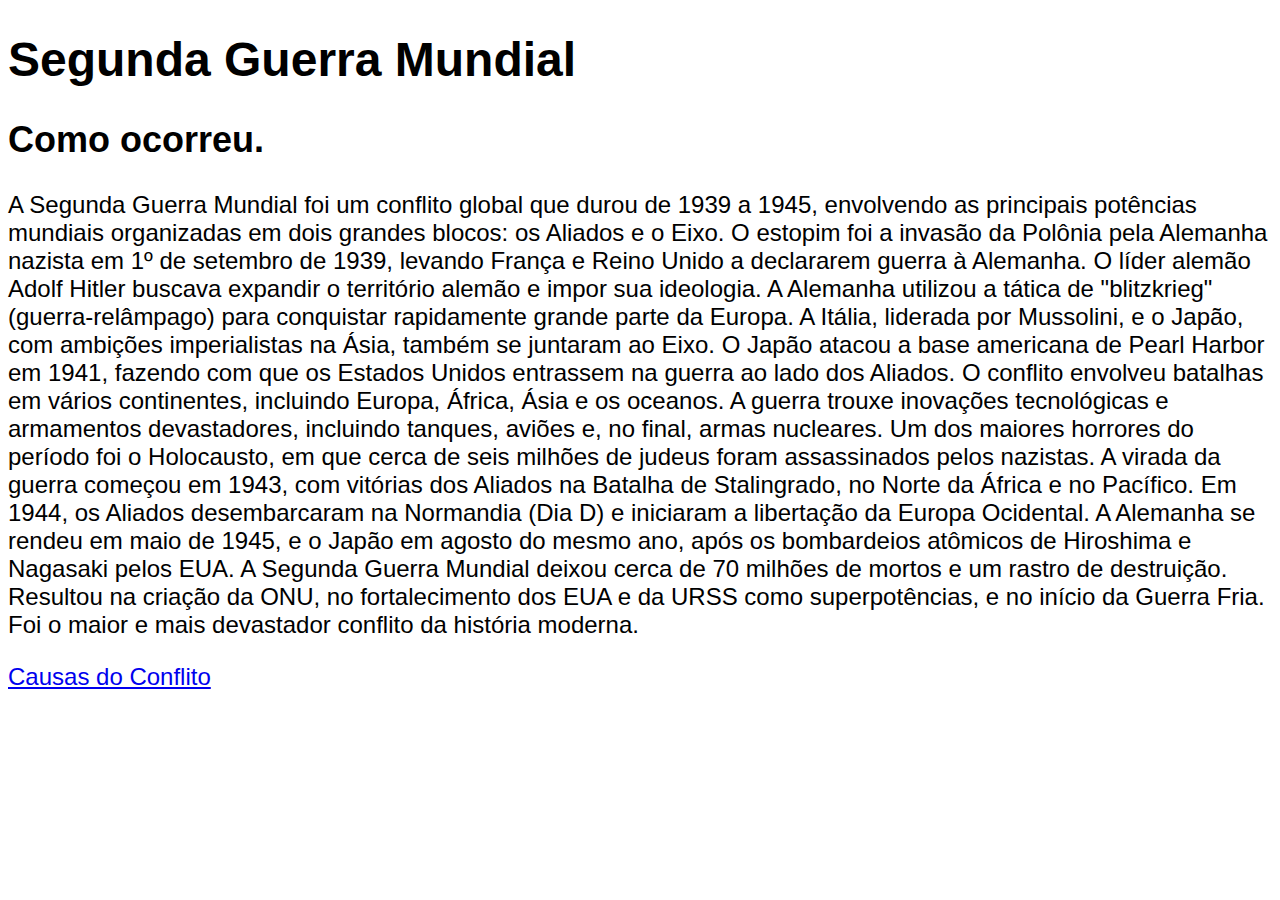
<file: pack-download/Projetos P Treino JS/Redacao/index.html>
<!DOCTYPE html>
<html lang="pt-br">
<head>
    <meta charset="UTF-8">
    <meta name="viewport" content="width=device-width, initial-scale=1.0">
    <title>Segunda Guerra Mundial</title>
    <style>
        body{
            font: normal 18pt Arial;
        }
    </style>
</head>
<body>
    <h1>Segunda Guerra Mundial</h1>
    <h2>Como ocorreu.</h2>
    
        <p>A Segunda Guerra Mundial foi um conflito global que durou de 1939 a 1945, envolvendo as principais potências mundiais organizadas em dois grandes blocos: os Aliados e o Eixo. O estopim foi a invasão da Polônia pela Alemanha nazista em 1º de setembro de 1939, levando França e Reino Unido a declararem guerra à Alemanha. O líder alemão Adolf Hitler buscava expandir o território alemão e impor sua ideologia.
            A Alemanha utilizou a tática de "blitzkrieg" (guerra-relâmpago) para conquistar rapidamente grande parte da Europa. A Itália, liderada por Mussolini, e o Japão, com ambições imperialistas na Ásia, também se juntaram ao Eixo. O Japão atacou a base americana de Pearl Harbor em 1941, fazendo com que os Estados Unidos entrassem na guerra ao lado dos Aliados.
        
            O conflito envolveu batalhas em vários continentes, incluindo Europa, África, Ásia e os oceanos. A guerra trouxe inovações tecnológicas e armamentos devastadores, incluindo tanques, aviões e, no final, armas nucleares. Um dos maiores horrores do período foi o Holocausto, em que cerca de seis milhões de judeus foram assassinados pelos nazistas.
        
            A virada da guerra começou em 1943, com vitórias dos Aliados na Batalha de Stalingrado, no Norte da África e no Pacífico. Em 1944, os Aliados desembarcaram na Normandia (Dia D) e iniciaram a libertação da Europa Ocidental. A Alemanha se rendeu em maio de 1945, e o Japão em agosto do mesmo ano, após os bombardeios atômicos de Hiroshima e Nagasaki pelos EUA.
        
            A Segunda Guerra Mundial deixou cerca de 70 milhões de mortos e um rastro de destruição. Resultou na criação da ONU, no fortalecimento dos EUA e da URSS como superpotências, e no início da Guerra Fria. Foi o maior e mais devastador conflito da história moderna.</p>
            <p><a href="pg002.html" rel="next" >Causas do Conflito</a></p>

    
</body>
</html>
</file>
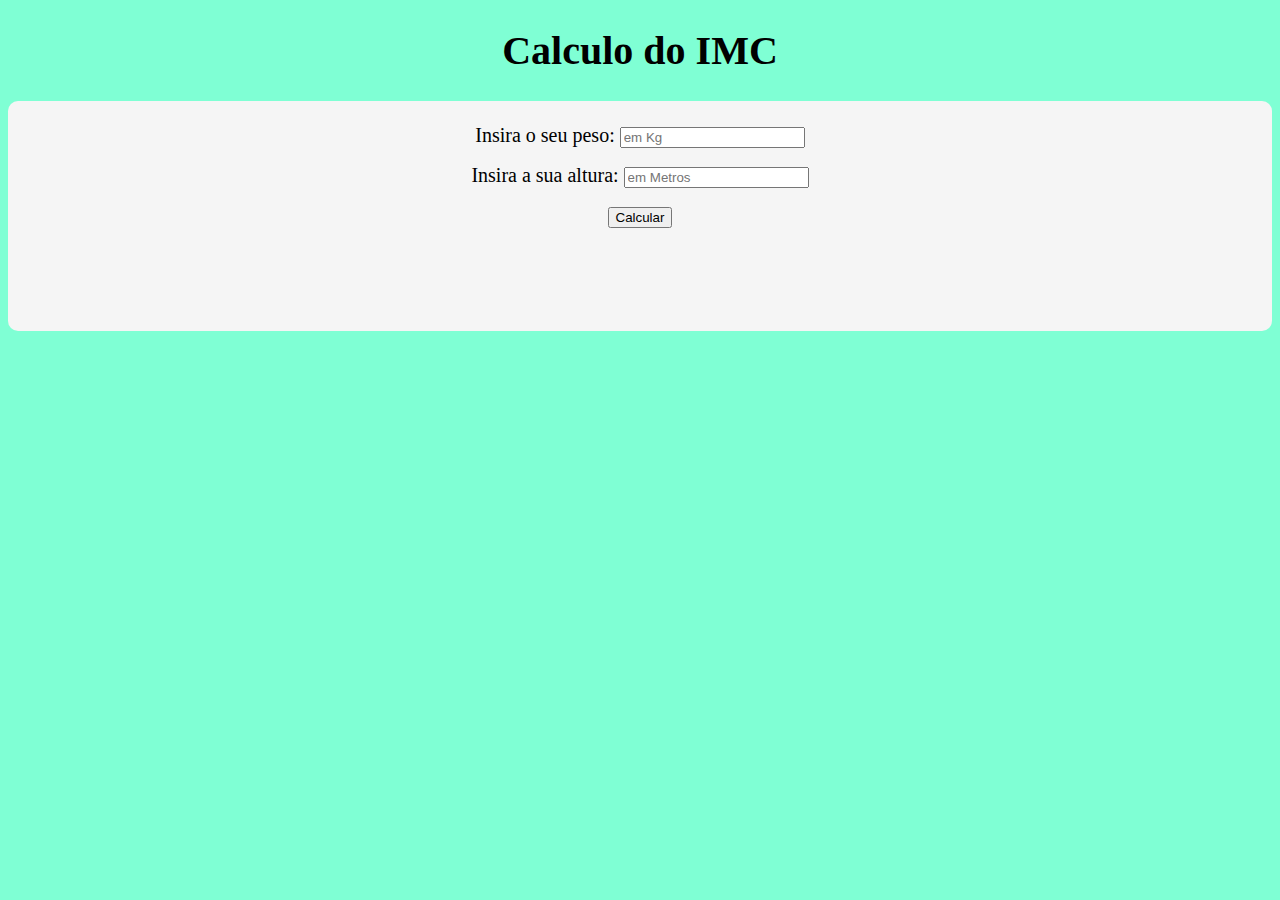
<file: pack-download/Projetos P Treino JS/Treinos Simples/IMC/index.html>
<!DOCTYPE html>
<html lang="pt-br">
<head>
    <meta charset="UTF-8">
    <meta name="viewport" content="width=device-width, initial-scale=1.0">
    <title>Exercicio</title>
    <link rel="stylesheet" href="style.css">
</head>
<body>
    <h1>Calculo do IMC</h1>
    <section>
        <div>
            Insira o seu peso: <input type="number" id="txtpeso" placeholder="em Kg">
        </div>
        <div>
            Insira a sua altura: <input type="number" id="txtaltura" placeholder="em Metros">
        </div>
        <div>
            <input type="button" value="Calcular" id="btcalc" onclick="calcular()">
        </div>
        <div id="res"></div>
        <script src="interatividade.js"></script>
    </section>
</body>
</html>
</file>
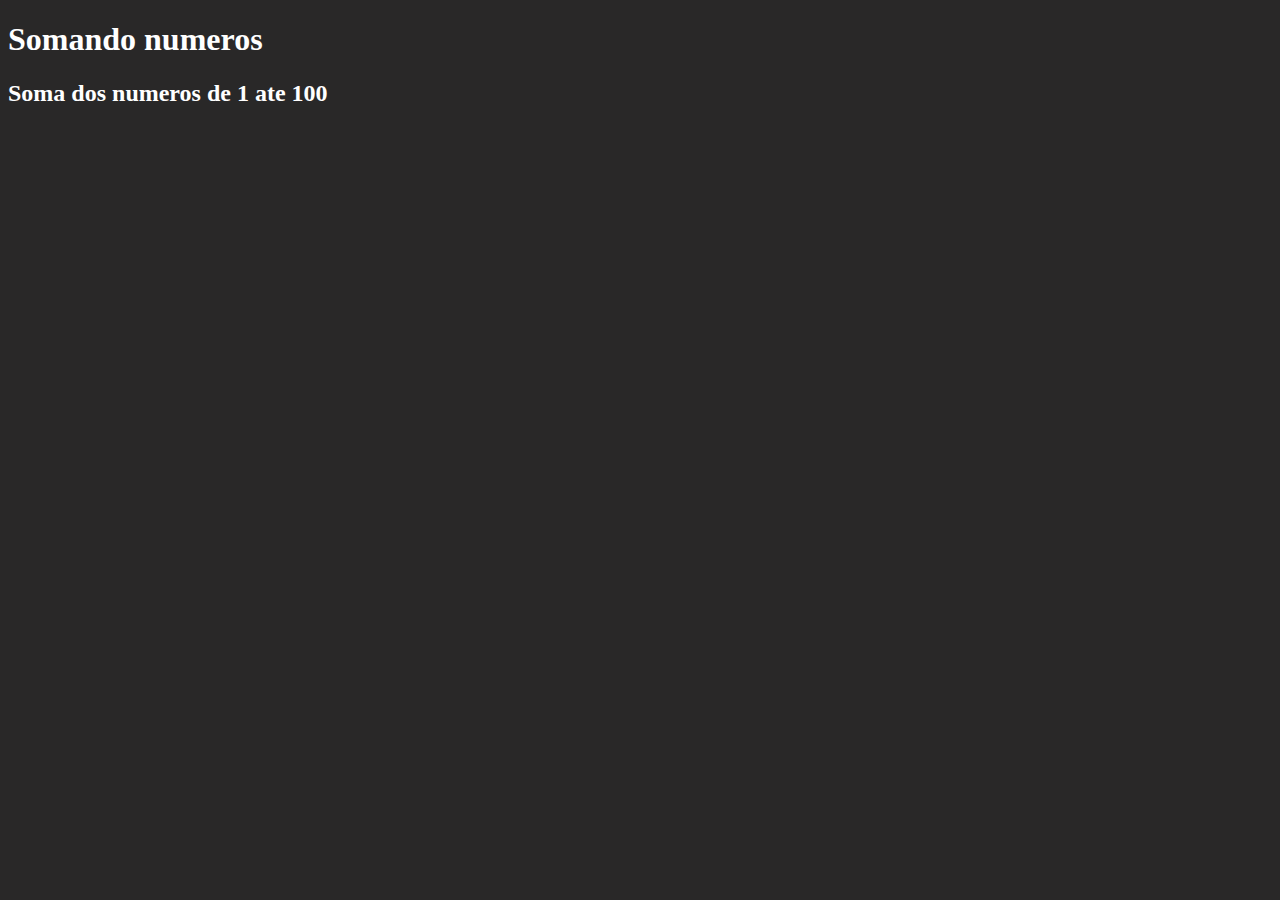
<file: pack-download/Projetos P Treino JS/Treinos Simples/Soma/index.html>
<!DOCTYPE html>
<html lang="pt-br">
<head>
    <meta charset="UTF-8">
    <meta name="viewport" content="width=device-width, initial-scale=1.0">
    <title>Exercicio</title>
    <style>
        body{
            background-color: rgb(41, 40, 40);
            color: white;
        }
    </style>
</head>
<body>
    <h1>Somando numeros</h1>
    <h2>Soma dos numeros de 1 ate 100</h2>
    <script src="interatividade.js"></script>
</body>
</html>
</file>
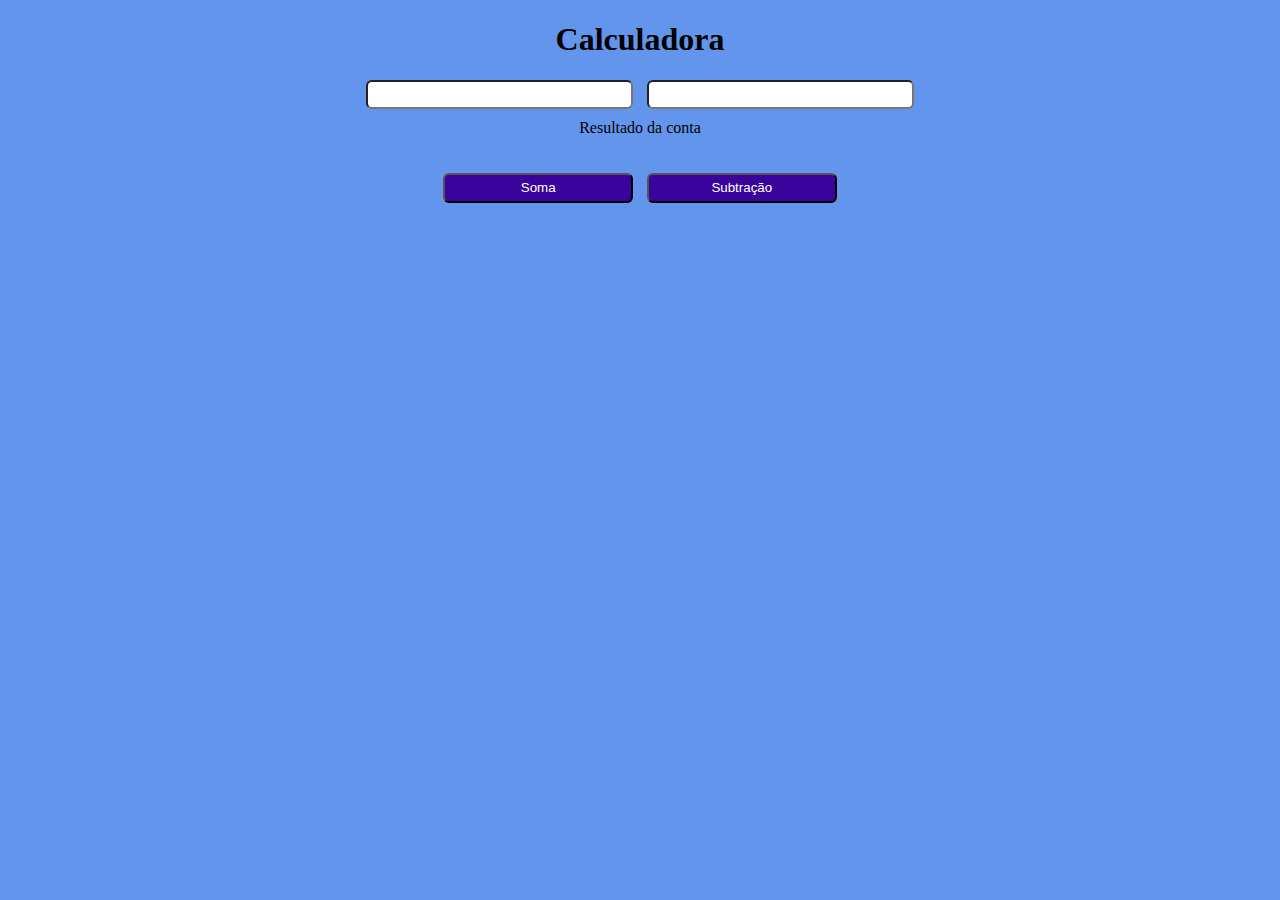
<file: pack-download/Projetos P Treino JS/Calculadora/Calculadora.html>
<!DOCTYPE html>
<html lang="pt-BR">
<head>
    <meta charset="UTF-8">
    <meta name="viewport" content="width=device-width, initial-scale=1.0">
    <title>Calculadora</title>
    <link rel="stylesheet" href="estilo.css">
</head>
<body>
    <h1>Calculadora</h1>
    <input type="number" name="Digite o valor 1" id='txt1'>
    <input type="number" name="Digite o valor 2" id='txt2'>
    <div id="d1">Resultado da conta</div>
    <br>
    <br>
    <input type="button" value="Soma" id="res" onclick="calcular()">
    <input type="button" value="Subtração" id="sub" onclick="subtrair()">
    
    

    <script>
        function calcular(){
        let tn1 = document.getElementById('txt1')
        let tn2 = document.getElementById('txt2')
        let resultado = document.getElementById ("d1")
        let n1 = Number(tn1.value)
        let n2 = Number(tn2.value)
        valorSomado = n1 + n2
        resultado.innerHTML = valorSomado
        //faca uma funcao que calcule o valor de 2 + 1
        

        }
        function subtrair() {
            let tn1 = document.getElementById ('txt1')
            let tn2 = document.getElementById ('txt2')
            let resultado = document.getElementById ('d1')
            let n1 = Number(tn1.value)
            let n2 = Number(tn2.value)
            let valorSub = n1 - n2
            resultado.innerText = valorSub
        }

        </script>
</body>
</html>
</file>
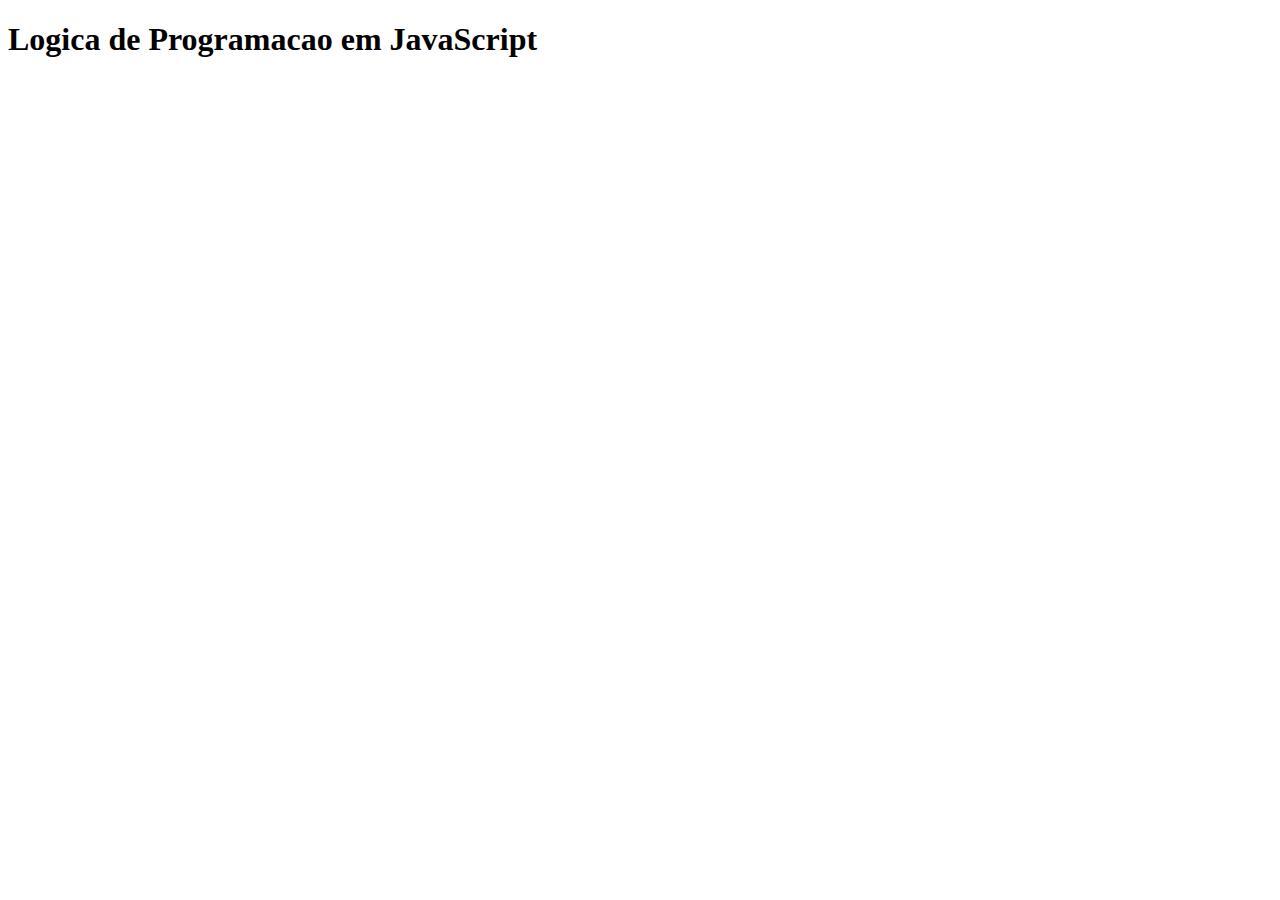
<file: pack-download/Projetos P Treino JS/LgcProgramacaJS/ex001.html>
<!DOCTYPE html>
<html lang="pt-br">
<head>
    <meta charset="UTF-8">
    <meta name="viewport" content="width=device-width, initial-scale=1.0">
    <title>Logica de programação com JavaScript</title>
</head>
<body>
    <h1>Logica de Programacao em JavaScript</h1>
    <script>
        let nome = window.prompt ("Qual o seu nome?")
        alert ("Bem vindo " + nome)
        let endereco = 12
        let gravido = false
    </script>
</body>
</html>
</file>
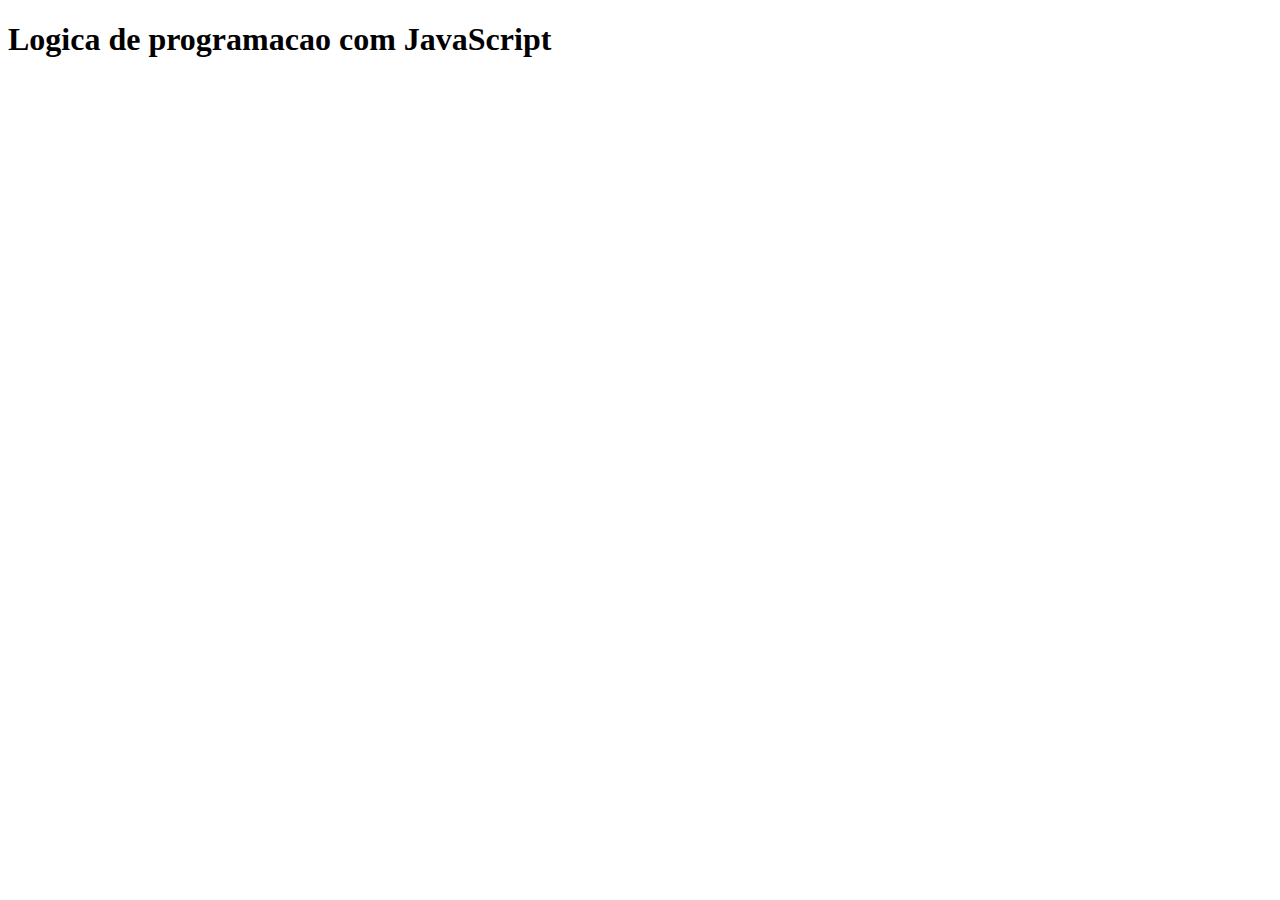
<file: pack-download/Projetos P Treino JS/LgcProgramacaJS/ex002.4.html>
<!DOCTYPE html>
<html lang="en">
<head>
    <meta charset="UTF-8">
    <meta name="viewport" content="width=device-width, initial-scale=1.0">
    <title>Document</title>
</head>
<body>
    <h1>Logica de programacao com JavaScript</h1>
    <script>
        let n1 = Number(prompt ("digite um numero"))
        let n2 = Number(prompt ("Digite outro numero"))
        let res = (n1 + n2) / 2
        let result = res > 5
        window.alert (`A media dos numeros ${n1} e ${n2} é maior que 5? ${result}`)
    </script>
</body>
</html>
</file>
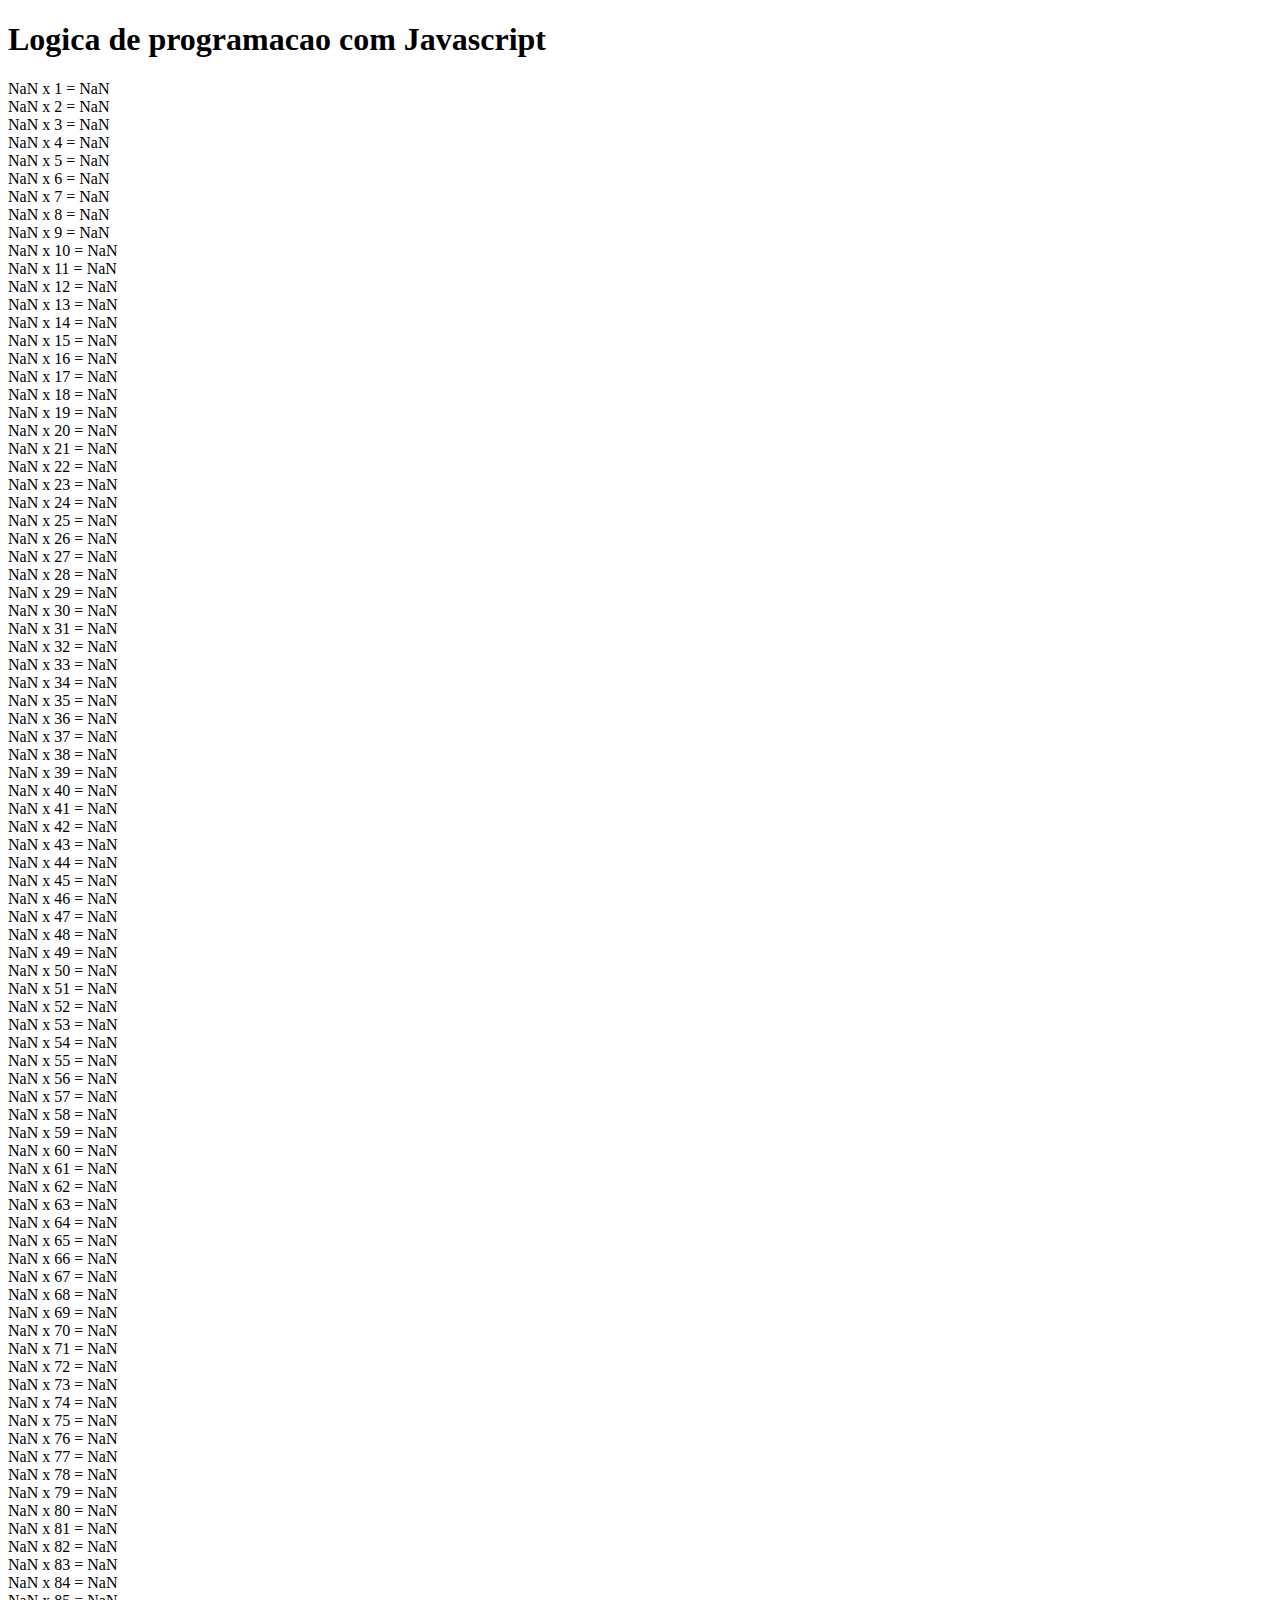
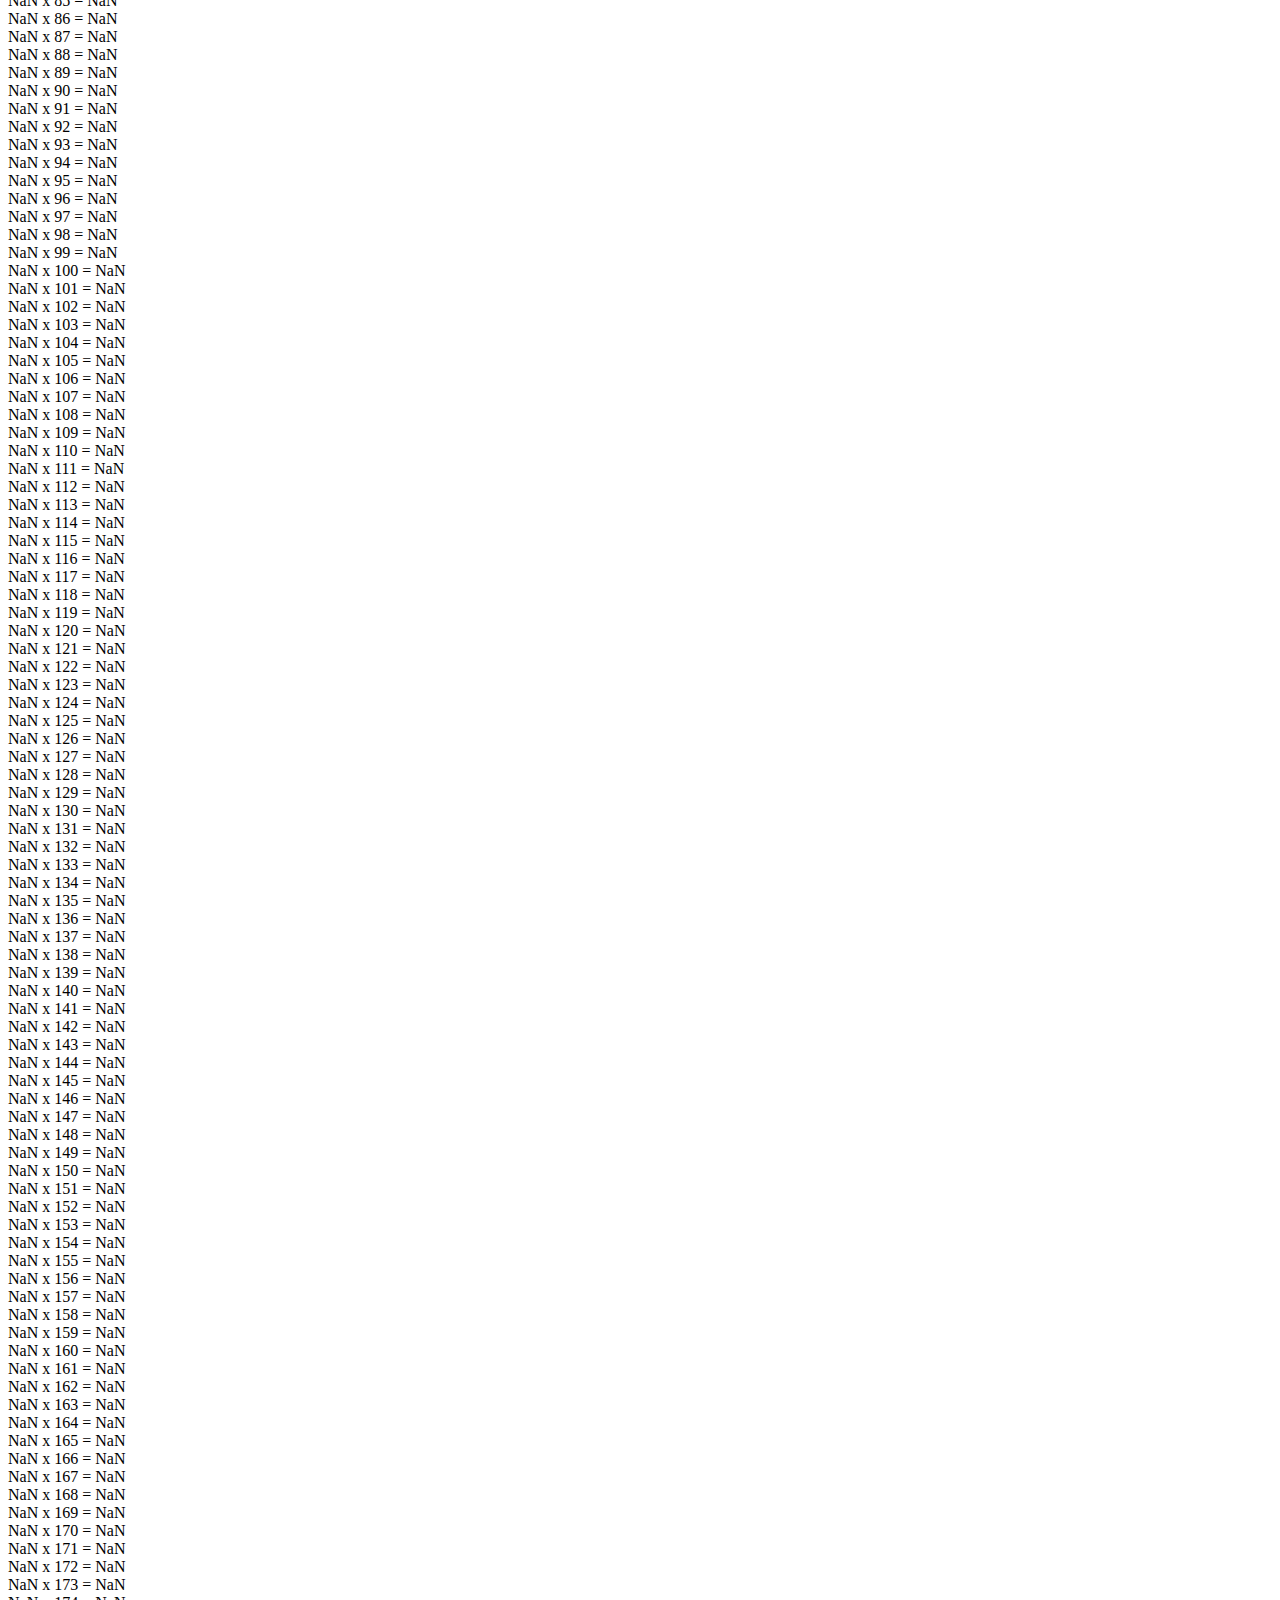
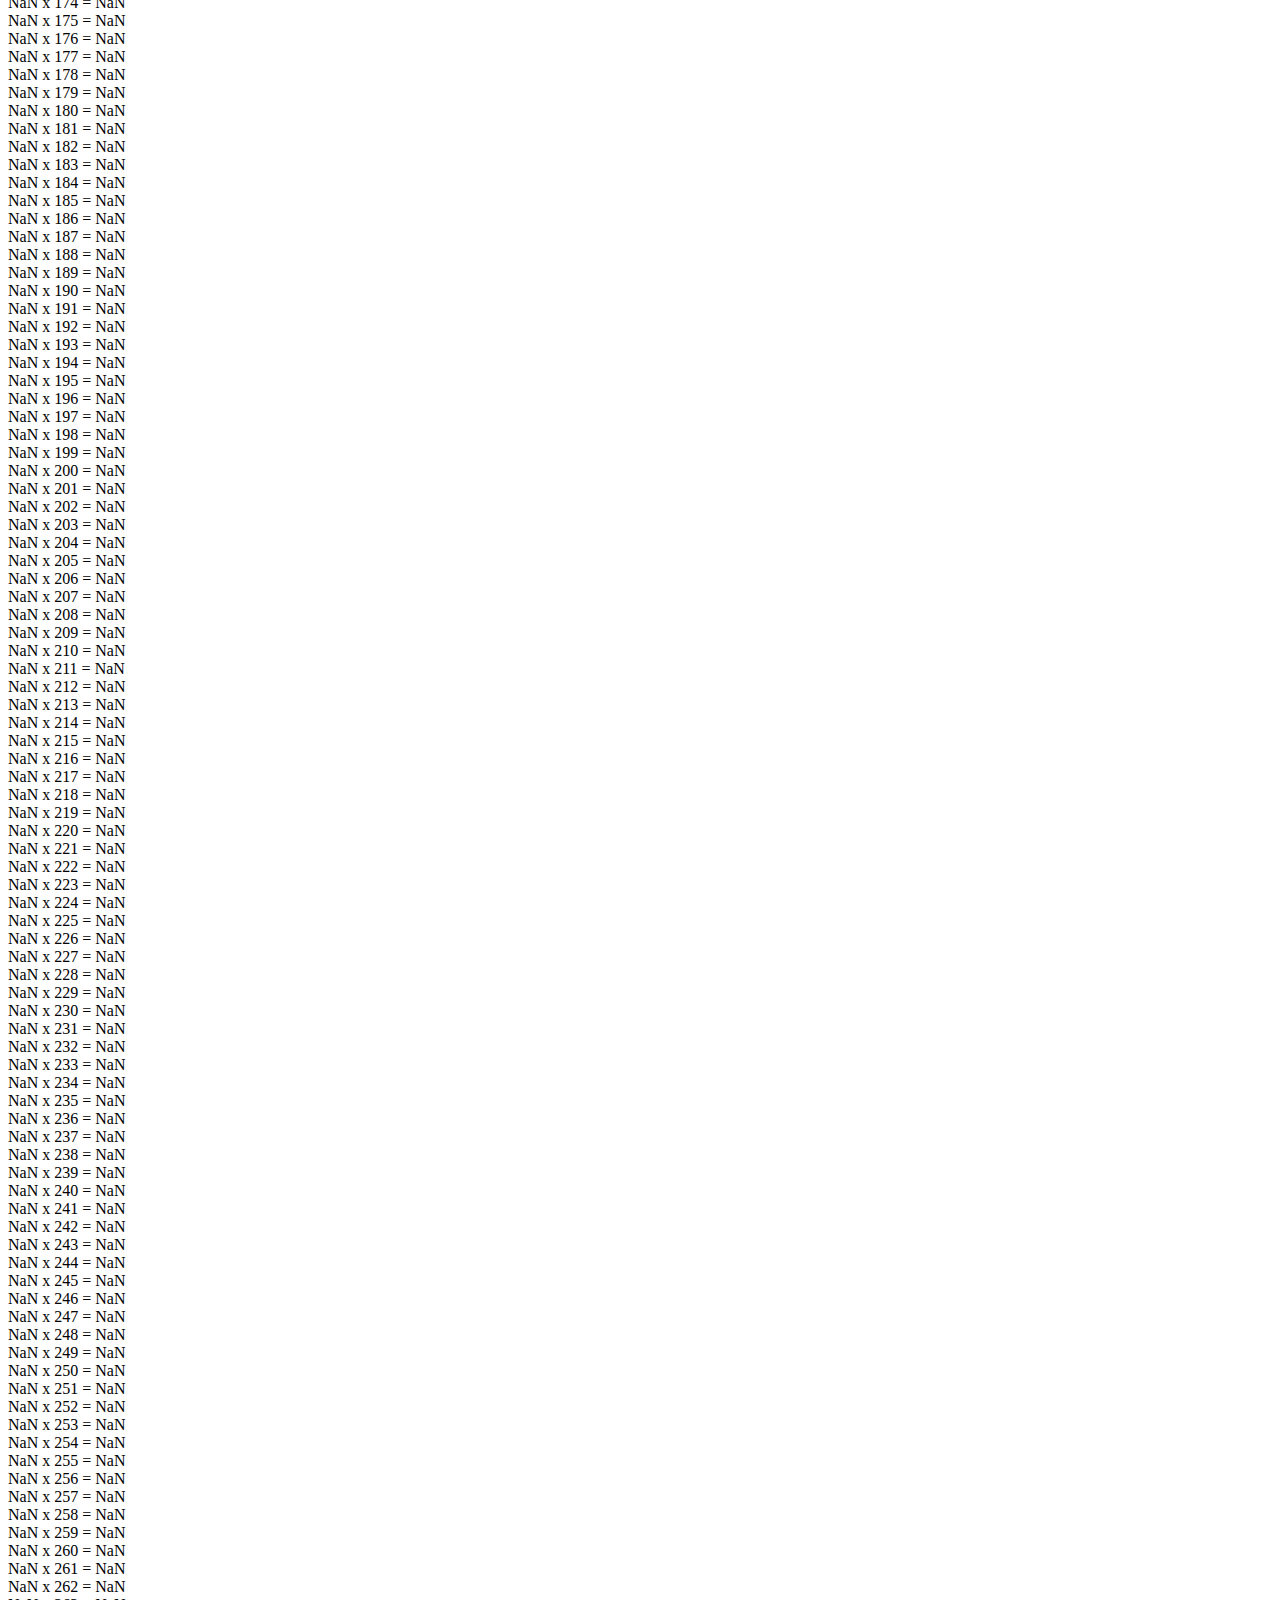
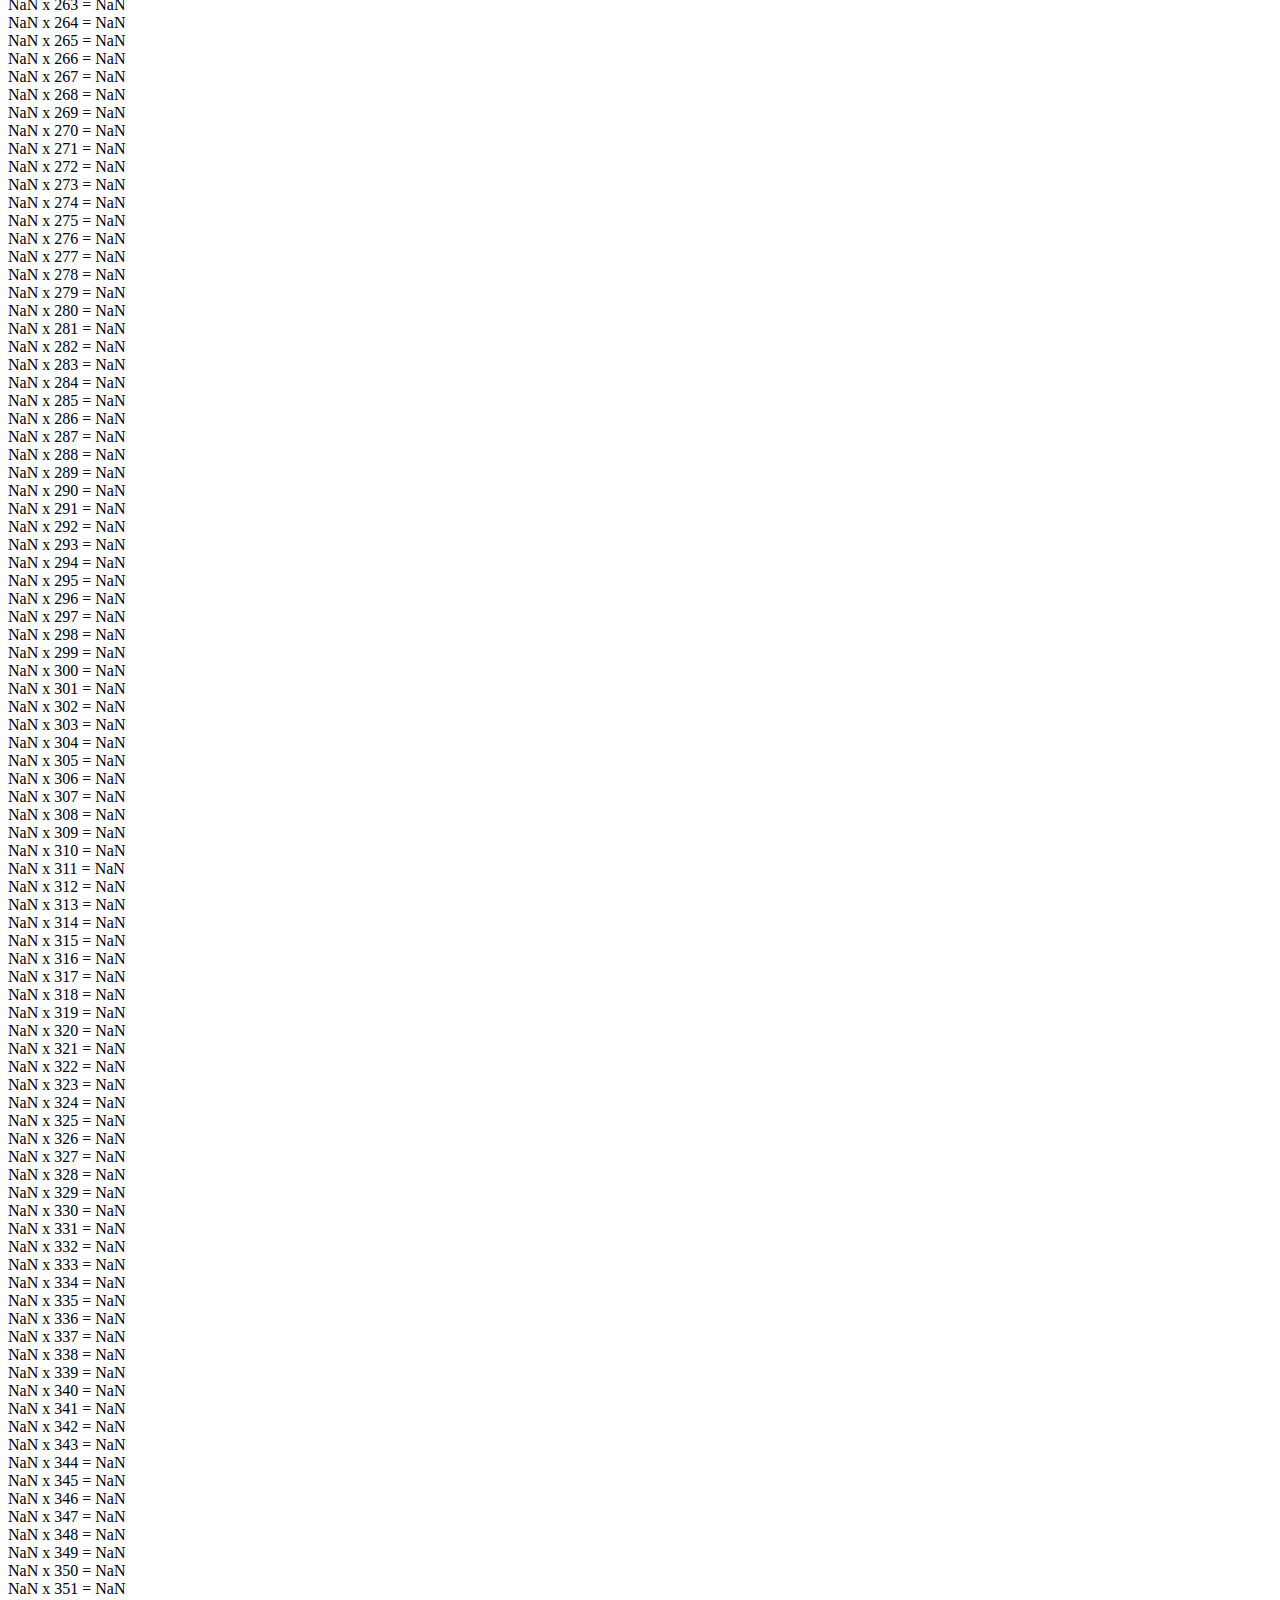
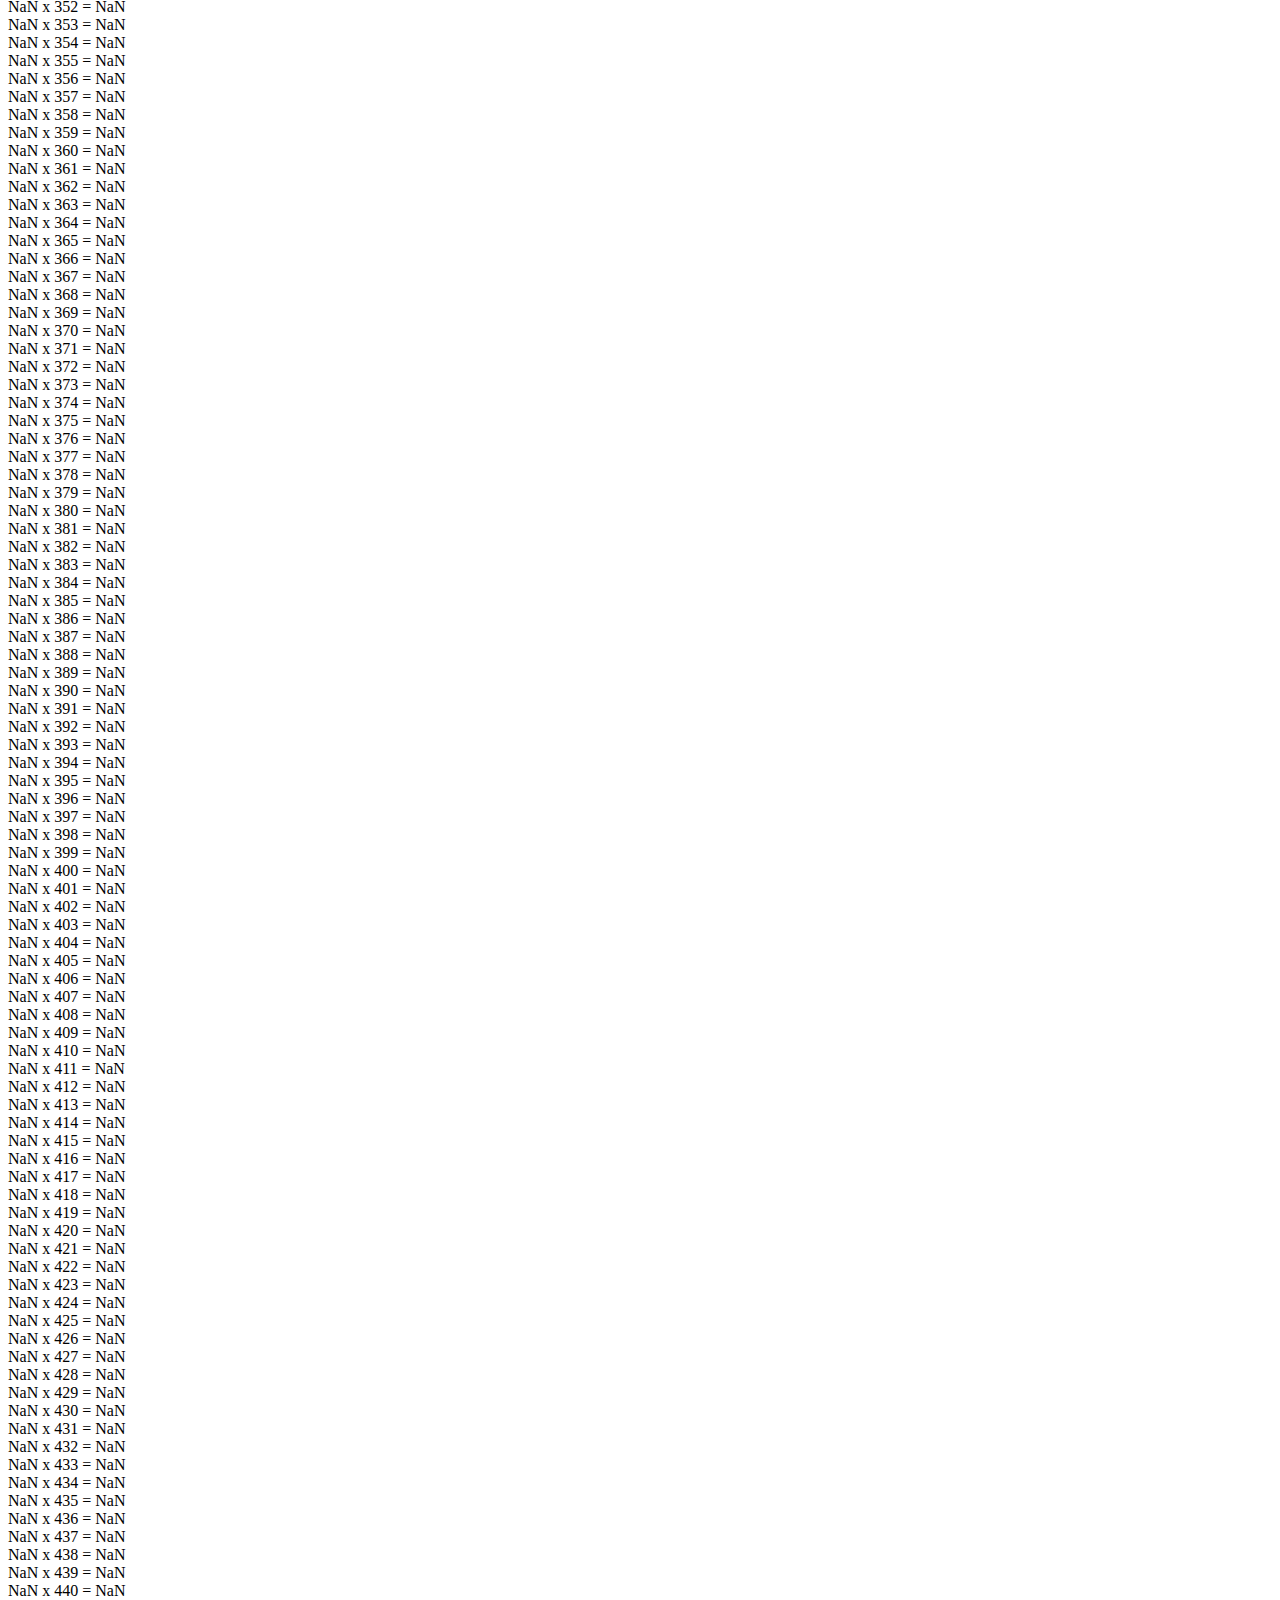
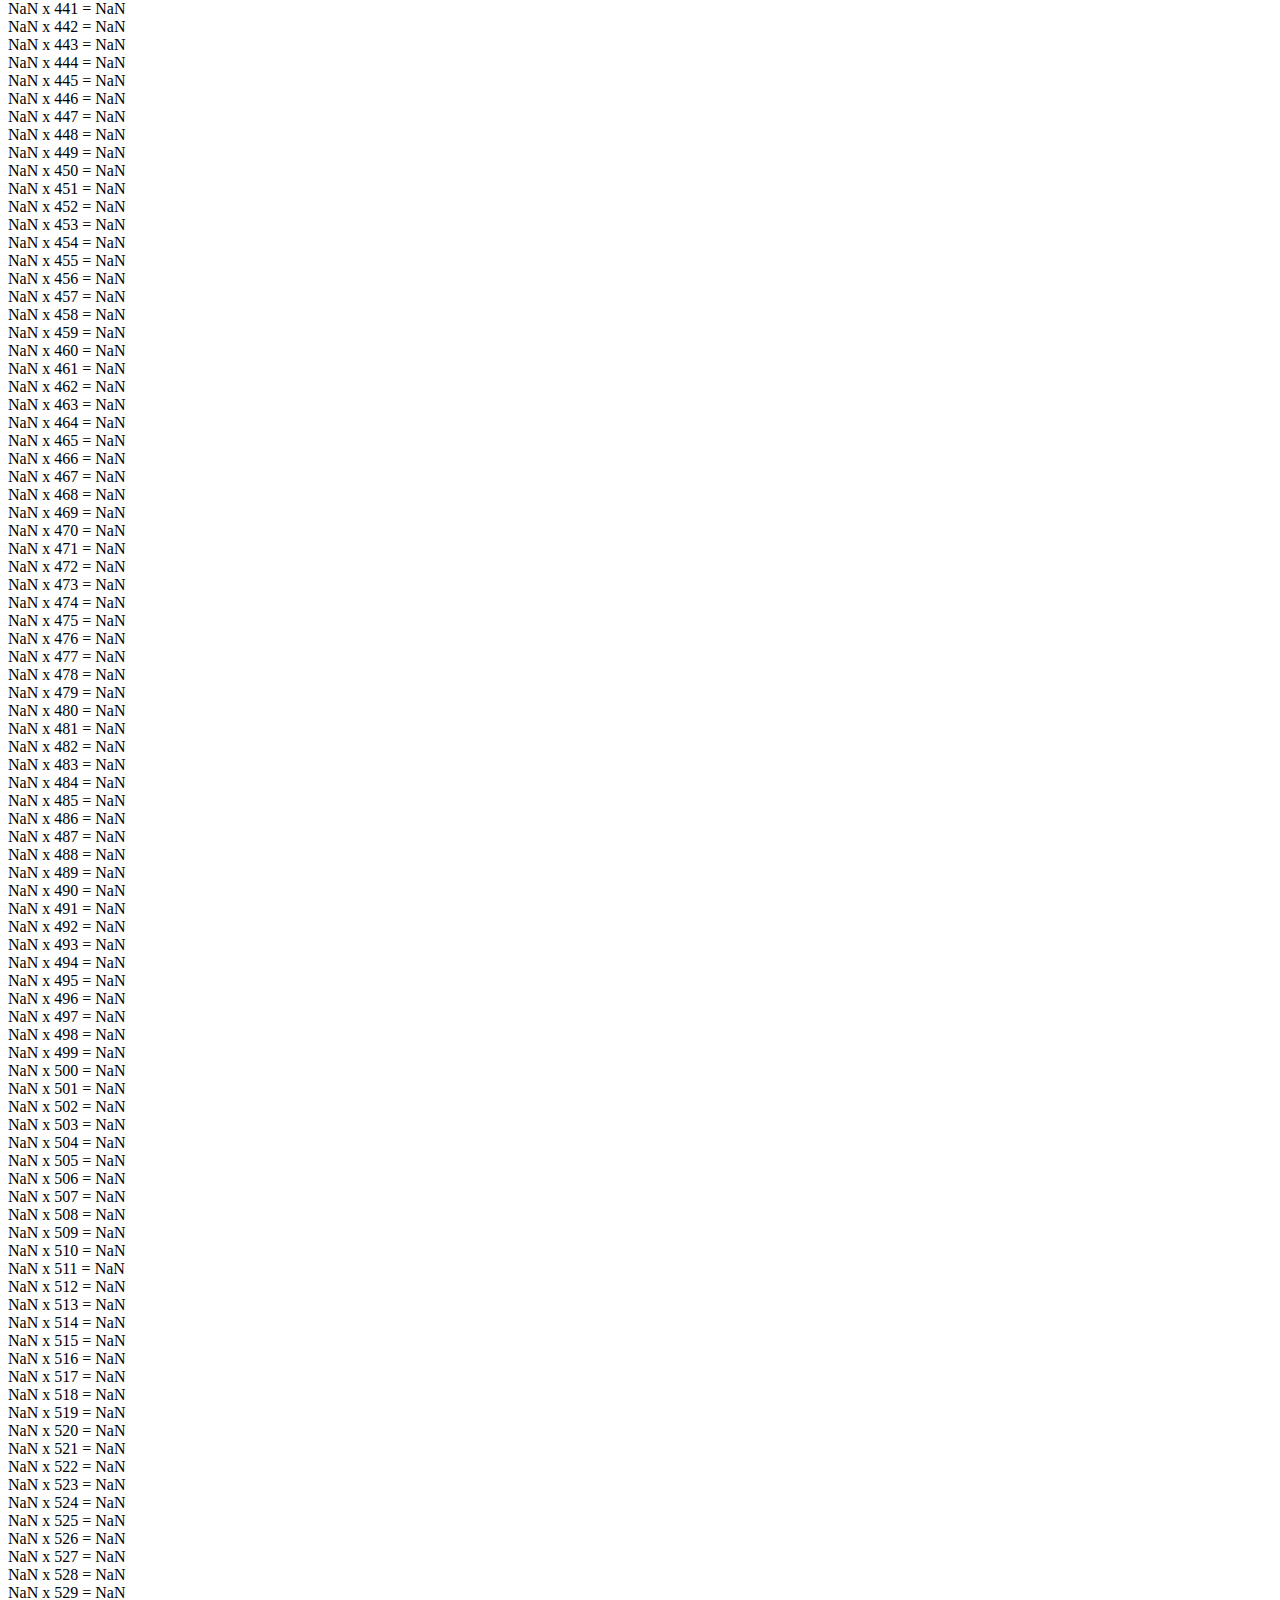
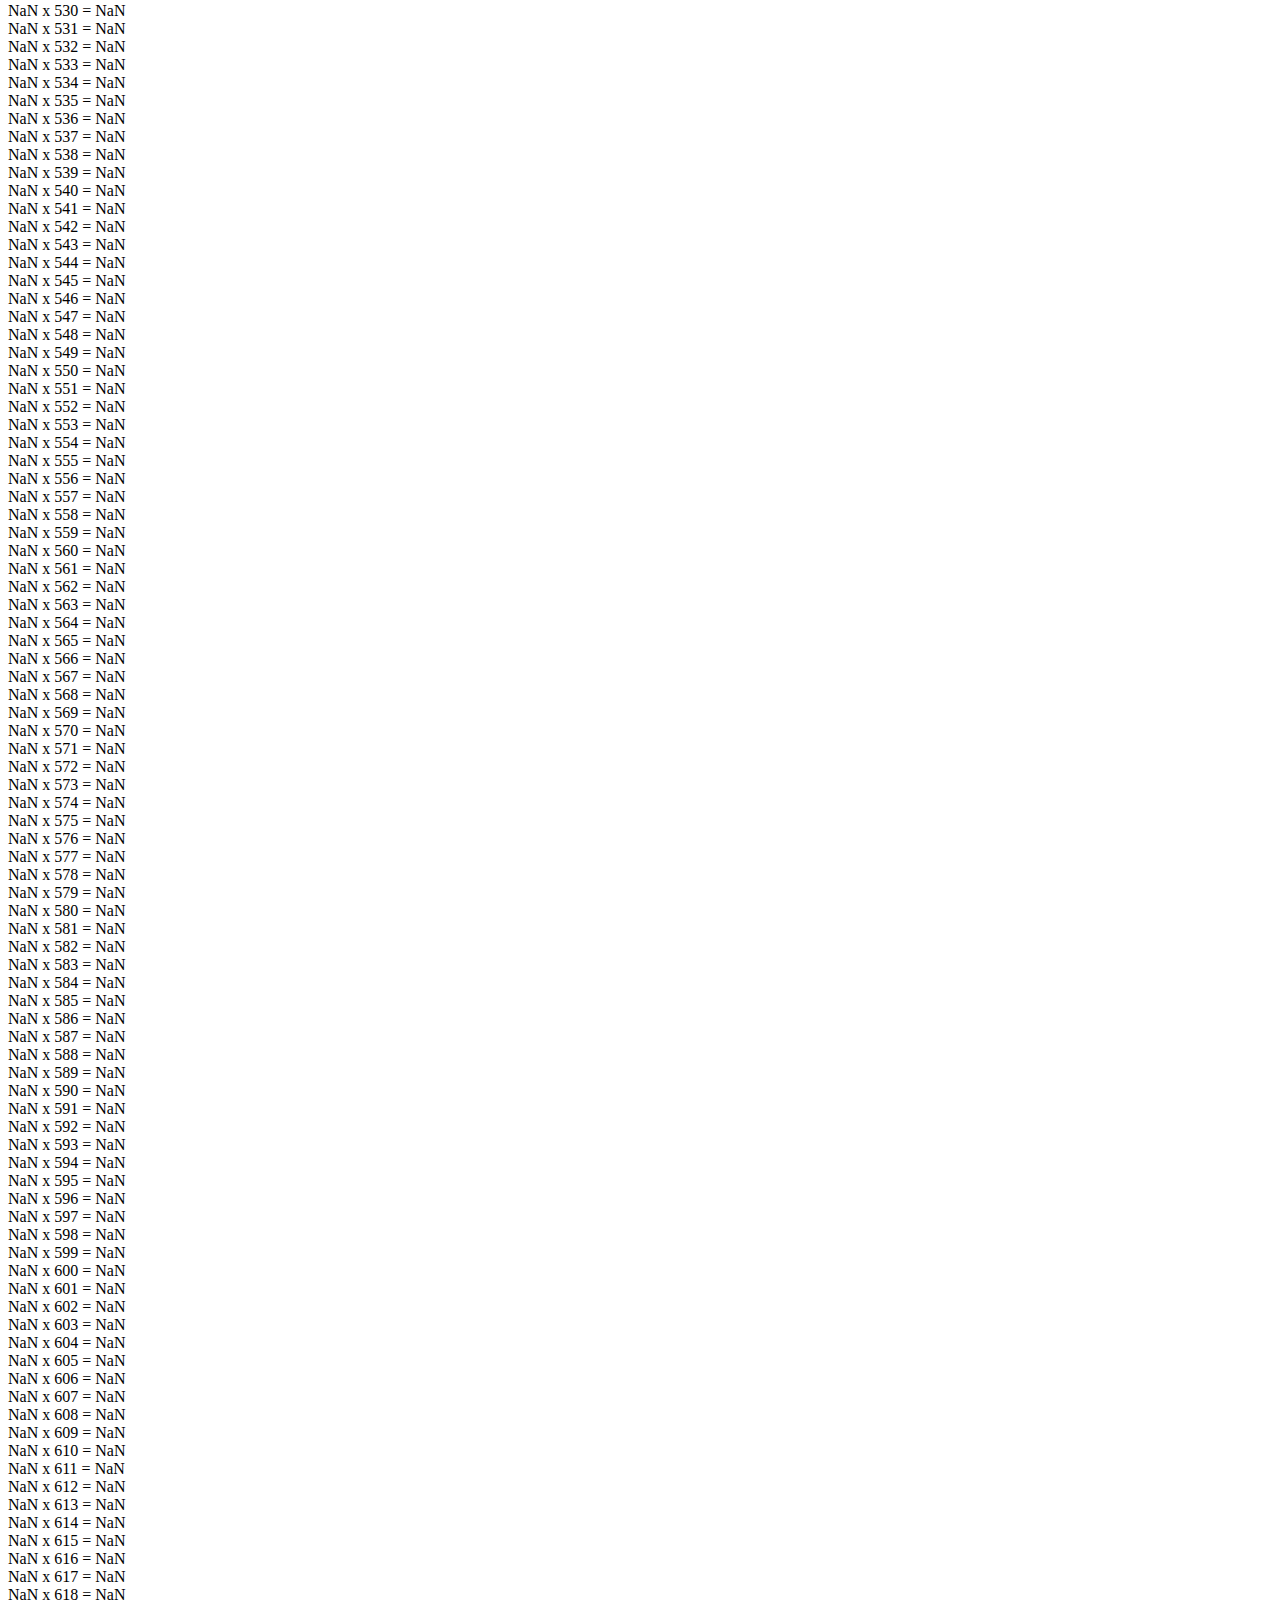
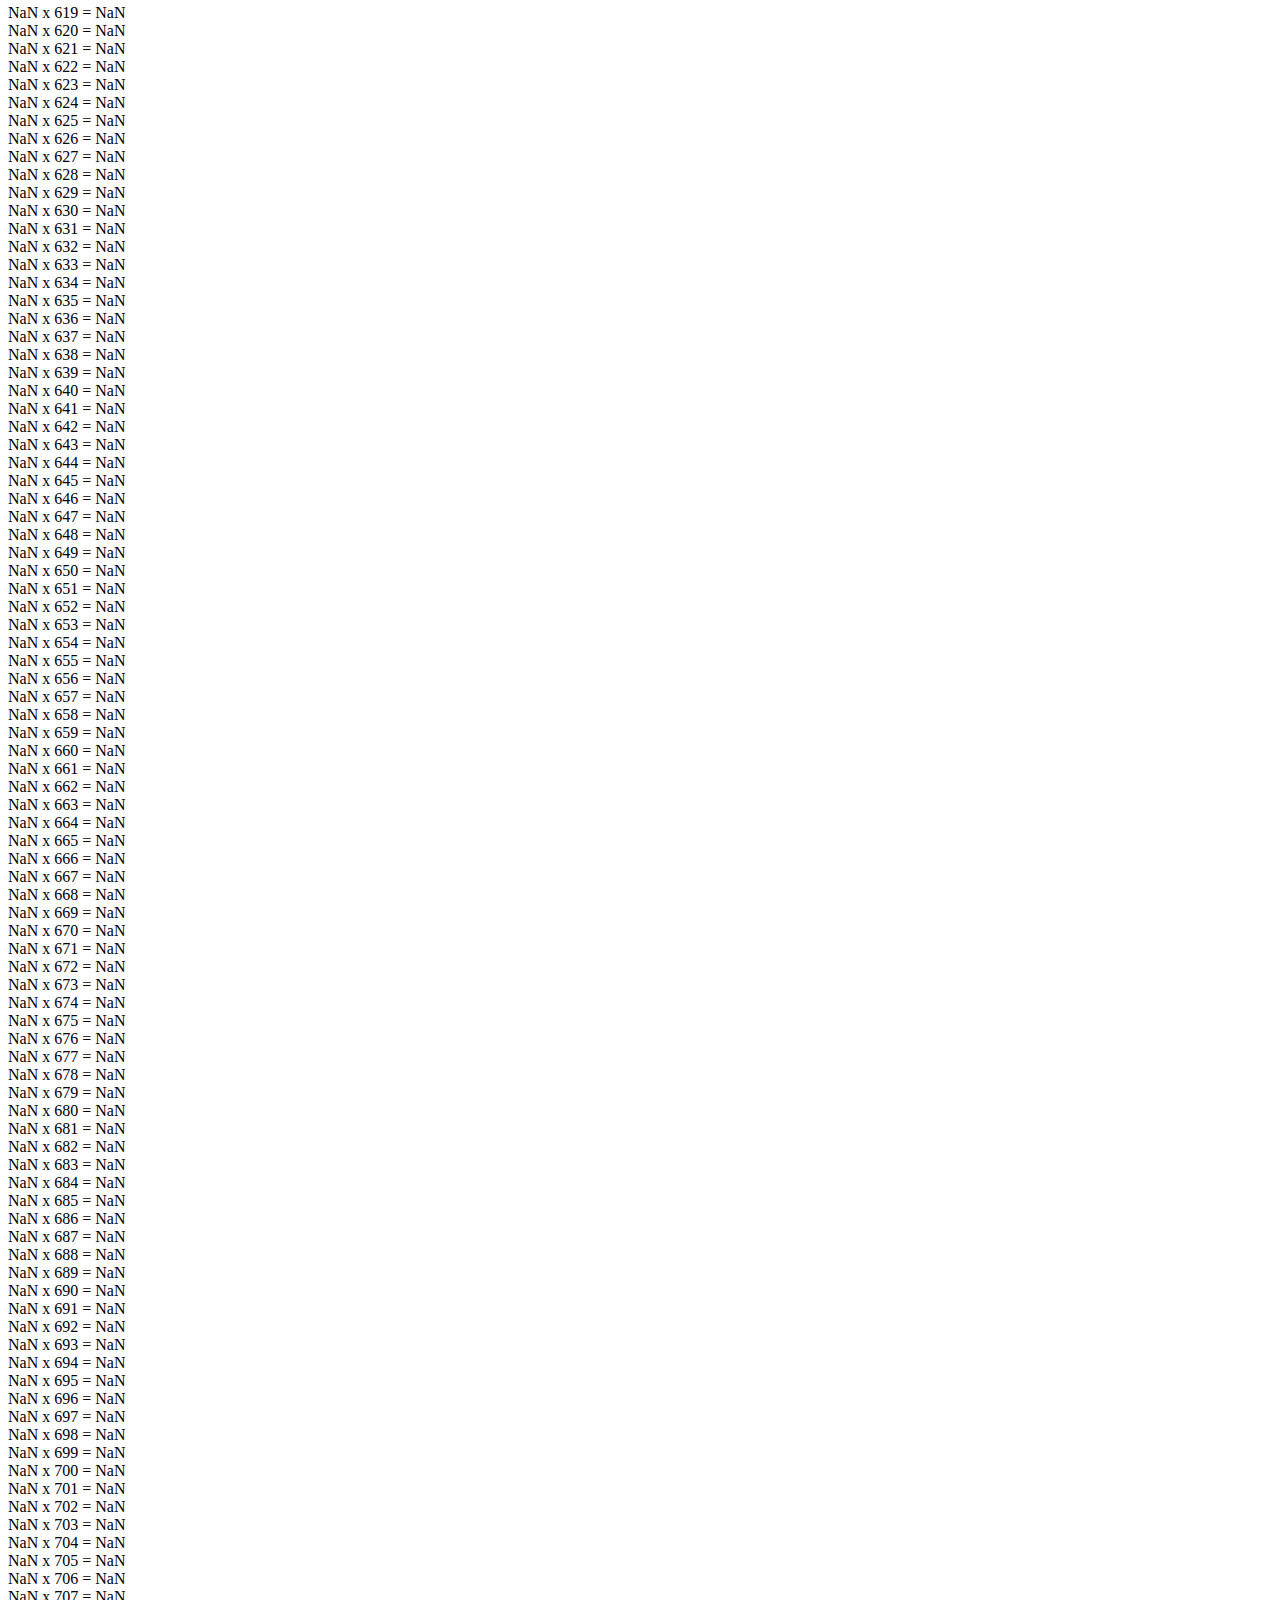
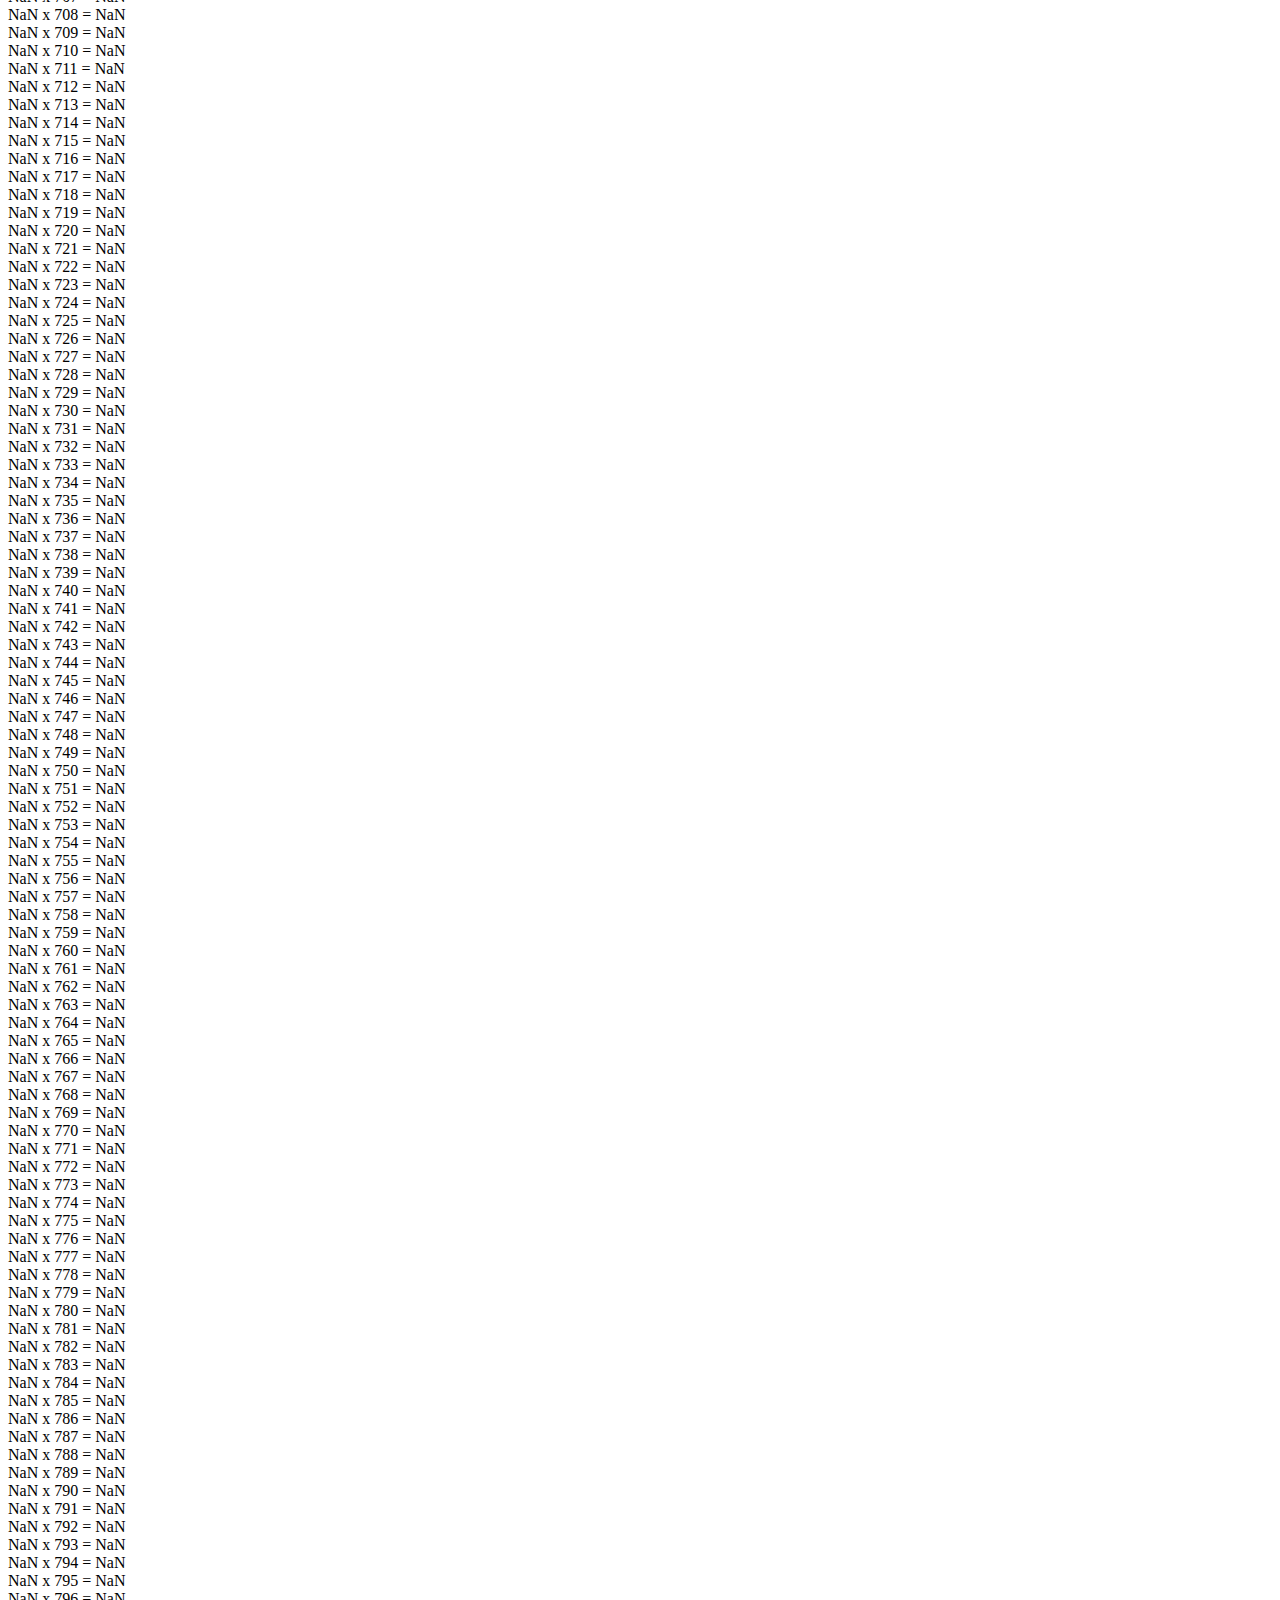
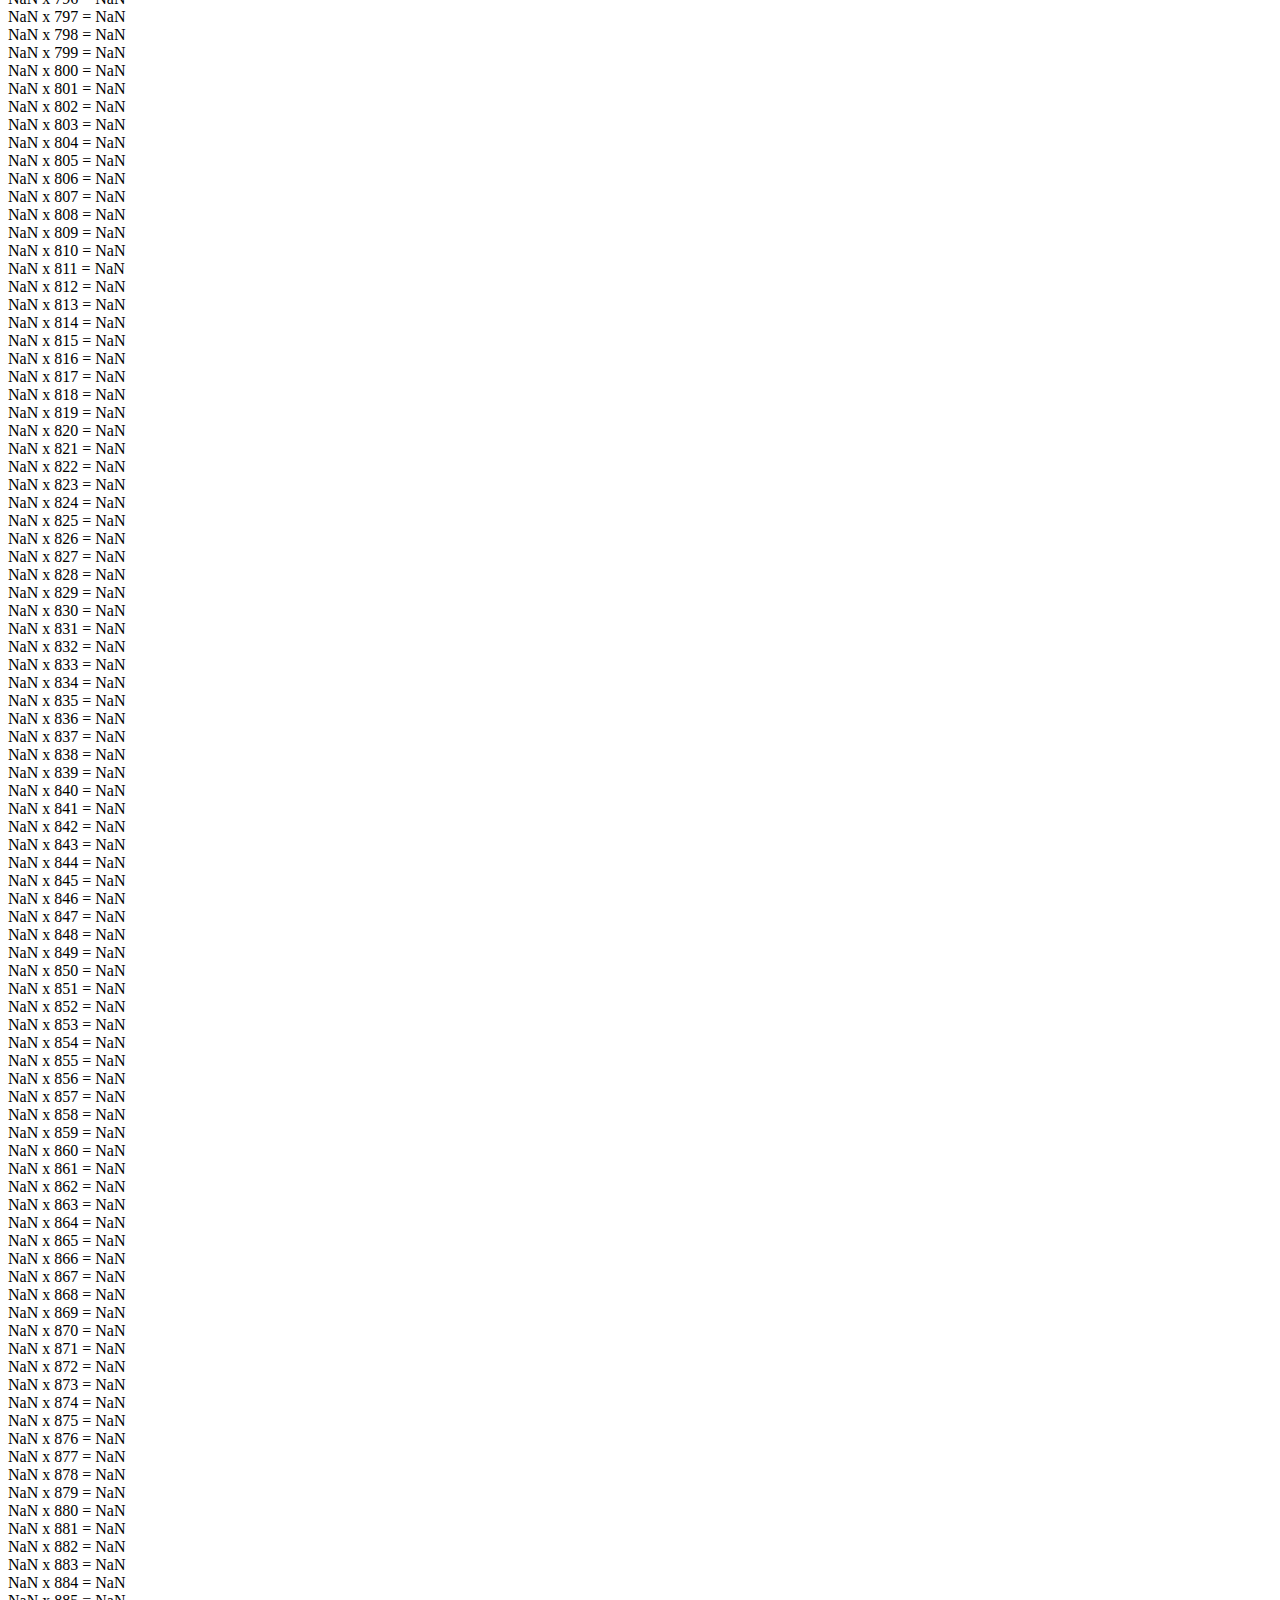
<file: pack-download/Projetos P Treino JS/LgcProgramacaJS/ex003.1.html>
<!DOCTYPE html>
<html lang="pt-br">
<head>
    <meta charset="UTF-8">
    <meta name="viewport" content="width=device-width, initial-scale=1.0">
    <title>Exercicio</title>
</head>
<body>
    <h1>Logica de programacao com Javascript</h1>
    <script>
        let n = parseInt(prompt("Digite um numero"))
        let indice = 1
        while (indice <= 1000) {
        document.write(n + ' x '+ indice +' = '+ (n*indice) +'<br>')
        indice = indice + 1
        }
        document.write ('Saiu do looping')
    </script>
</body>
</html>
</file>
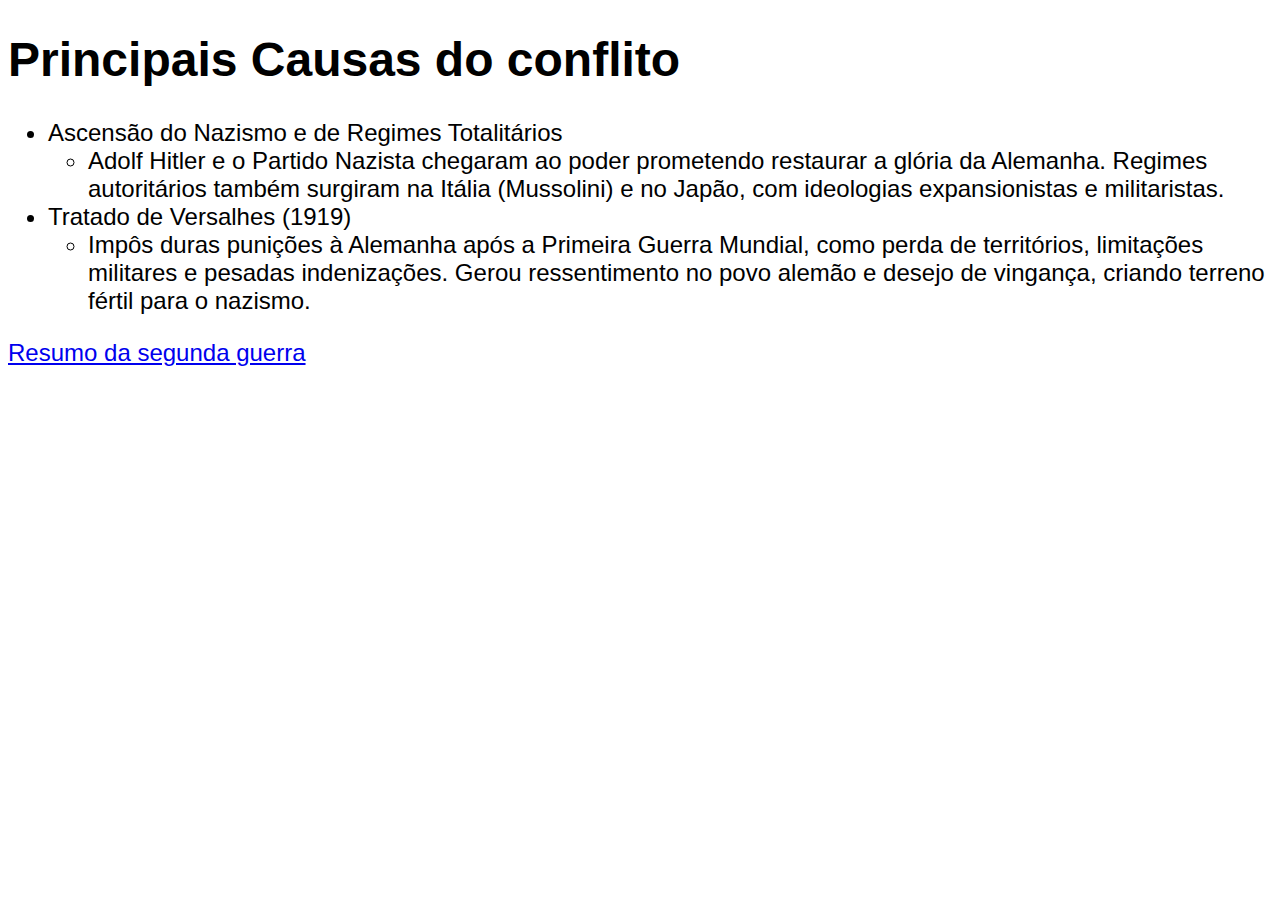
<file: pack-download/Projetos P Treino JS/Redacao/pg002.html>
<!DOCTYPE html>
<html lang="pt-br">
<head>
    <meta charset="UTF-8">
    <meta name="viewport" content="width=device-width, initial-scale=1.0">
    <title>Causas Da Segunda Guerra Mundial</title>
    <style>
        body{
            font: normal 18pt Arial;
        }
    </style>
</head>
<body>
    <h1>Principais Causas do conflito</h1>
    <ul>
        <li>Ascensão do Nazismo e de Regimes Totalitários</li>
            <ul>
                <li>Adolf Hitler e o Partido Nazista chegaram ao poder prometendo restaurar a glória da Alemanha.
                Regimes autoritários também surgiram na Itália (Mussolini) e no Japão, com ideologias expansionistas e militaristas.</li>
            </ul>
        <li>Tratado de Versalhes (1919)
            <ul>
                <li>Impôs duras punições à Alemanha após a Primeira Guerra Mundial, como perda de territórios, limitações militares e pesadas indenizações.
                Gerou ressentimento no povo alemão e desejo de vingança, criando terreno fértil para o nazismo.</li>
            </ul>
        </li>
    </ul>
    <p><a href="index.html" rel="prev">Resumo da segunda guerra</a></p>
</body>
</html>
</file>
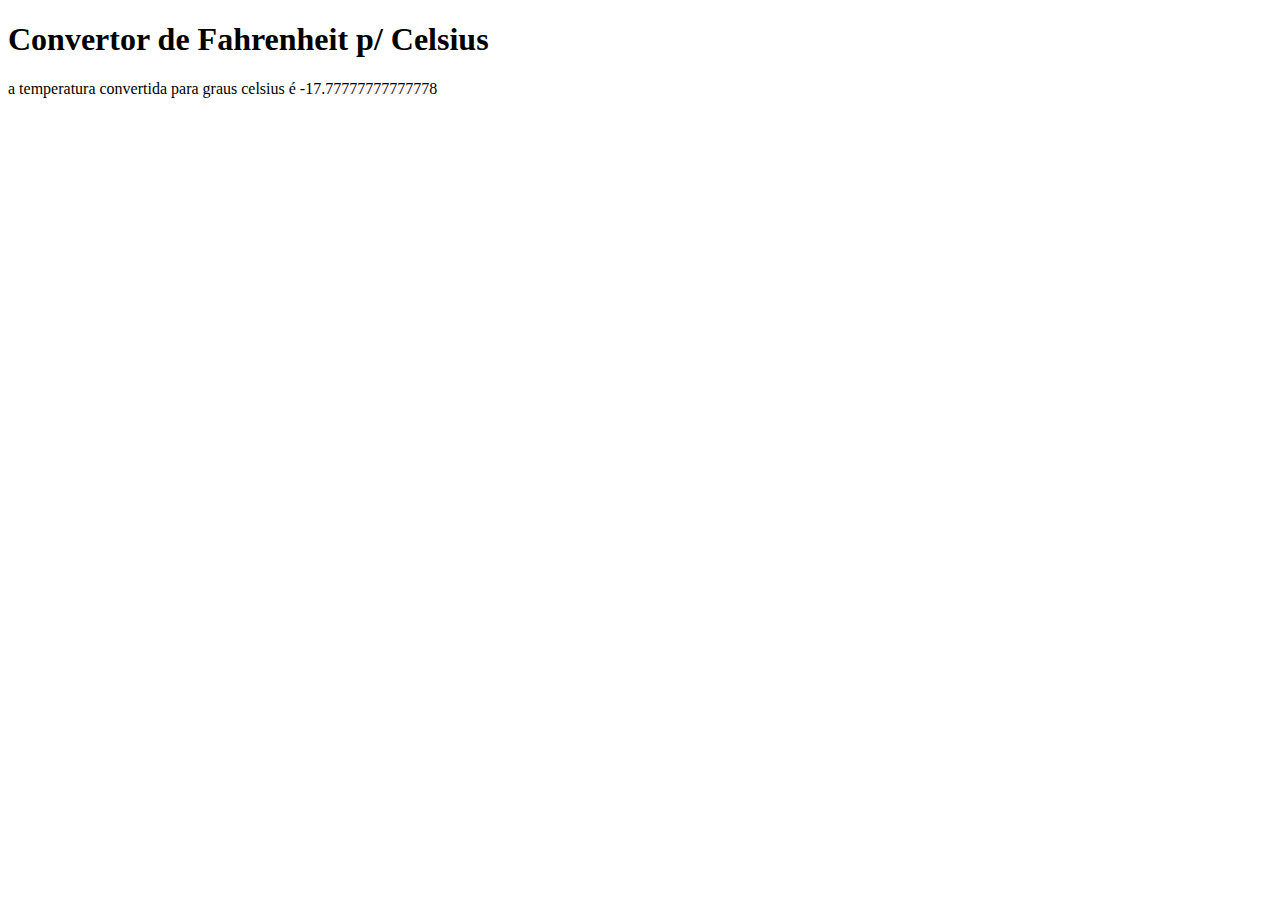
<file: pack-download/Projetos P Treino JS/Treinos Simples/Celsius/convertorCelsius.html>
<!DOCTYPE html>
<html lang="pt-br">
<head>
    <meta charset="UTF-8">
    <meta name="viewport" content="width=device-width, initial-scale=1.0">
    <title>Document</title>
</head>
<body>
    <h1>Convertor de Fahrenheit p/ Celsius</h1>
    <div id="res">Temperatura convertida</div>
    <script>
        let tempF = Number (prompt ("Digite a temperatura em Fahrenheit"))
        let tempC = (tempF - 32) / 1.8
        let result = document.getElementById ("res")
        result.innerText = "a temperatura convertida para graus celsius é " + tempC
    </script>
</body>
</html>
</file>
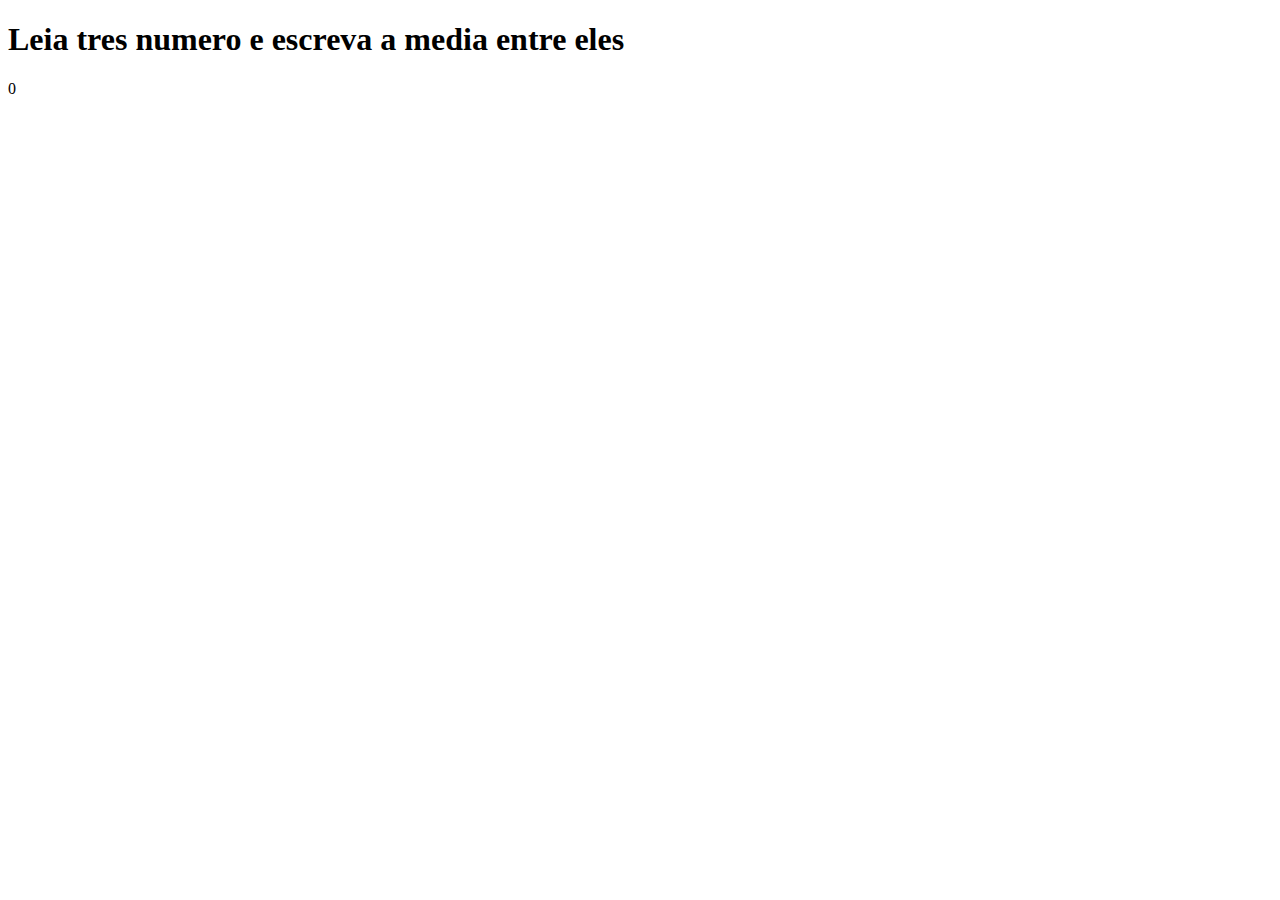
<file: pack-download/Projetos P Treino JS/Treinos Simples/Media/media.html>
<!DOCTYPE html>
<html lang="pt-br">
<head>
    <meta charset="UTF-8">
    <meta name="viewport" content="width=device-width, initial-scale=1.0">
    <title>Document</title>
</head>
<body>
    <h1>Leia tres numero e escreva a media entre eles</h1>
    <div id="result">Resultado da media dos numeros digitados</div>
    <script>
        let n1 = Number(prompt("Digite um numero "))
        let n2 = Number(prompt ("Digite outro numero"))
        let n3 = Number(prompt ("Digite um terceiro numero"))
        let media = (n1 + n2 + n3) / 3
        let resultado = document.getElementById ("result")
        resultado.innerText = media
        
    </script>
</body>
</html>
</file>
<file: pack-download/Projetos P Treino JS/Treinos Simples/IMC/style.css>
body {
    text-align: center;
    background-color: aquamarine;
    color: black;
    font-size: 20px;
}
section {
    padding: 15px;
    background-color: whitesmoke;
    height: 200px;
    border-radius: 10px;
}
div {
    padding: 8px;
}
</file>
<file: pack-download/Projetos P Treino JS/Calculadora/estilo.css>
body{
    background-color: cornflowerblue;
    text-align: center;
}
input#txt1 {
    width: 20%;
    padding: 5px;
    border-radius: 6px;
}
input#txt2 {
    width: 20%;
    padding: 5px;
    border-radius: 6px;
    margin-left: 10px;
}
input#res {
    width: 15%;
    height: 30px;
    border-radius: 6px;
    background: rgb(58, 4, 156);
    color: white;
    
}
input#sub{
    color: rgb(255, 255, 255);
    background-color: rgb(58, 4, 156);
    width: 15%;
    height: 30px;
    border-radius: 6px;
    margin-left: 10px;
}
div#d1 {
    margin-top: 10px;
    color: rgb(0, 0, 0);
}
</file>
